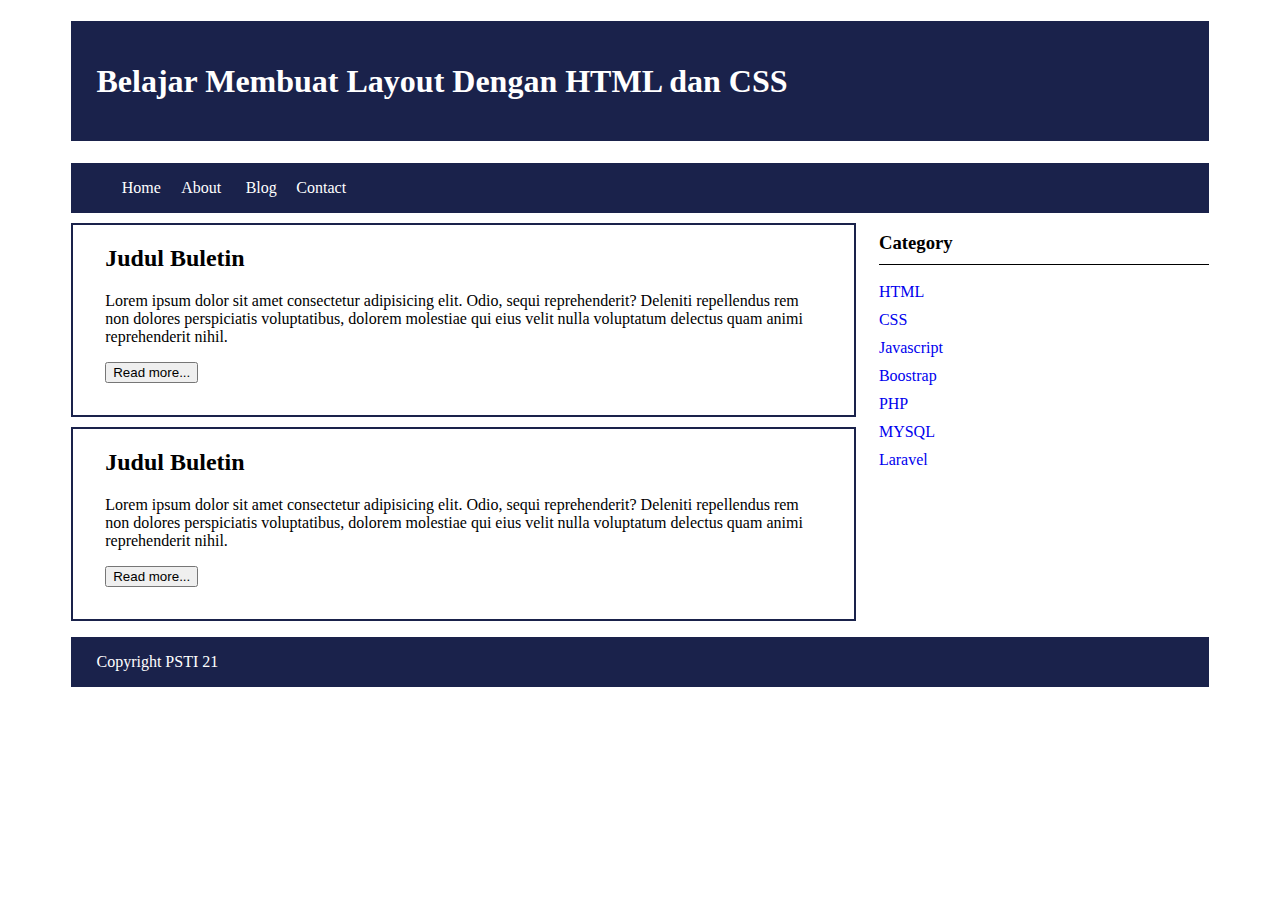
<file: index.html>
<!DOCTYPE html>
<html lang="en">
<head>
    <meta charset="UTF-8">
    <meta http-equiv="X-UA-Compatible" content="IE=edge">
    <meta name="viewport" content="width=device-width, initial-scale=1.0">
    <title>Document02</title>
    <link rel="stylesheet" href="css/style.css">
</head>
<body>
    <!-- ini adalah bagian header -->
    <header>
        <h1>Belajar Membuat Layout Dengan HTML dan CSS</h1>
    </header>

    <!-- ini adalah bagian nav -->
    <nav>
        <ul>
            <li><a href="#">Home</a></li>
            <li><a href="#">About</a></li>
            <li><a href="#">Blog</a></li>
            <li><a href="#">Contact</a></li>
        </ul>
    </nav>

    <!-- ini adalah container untuk body content -->
    <div id="container">
        <!-- ini adalah section content kiri -->
        <section class="kiri">
            <div class="content">
                <h2>Judul Buletin</h2>
                <p>Lorem ipsum dolor sit amet consectetur adipisicing elit. Odio, sequi reprehenderit? Deleniti repellendus rem non dolores perspiciatis voluptatibus, dolorem molestiae qui eius velit nulla voluptatum delectus quam animi reprehenderit nihil.</p>
                <button>Read more...</button>
            </div>
            <div class="content">
                <h2>Judul Buletin</h2>
                <p>Lorem ipsum dolor sit amet consectetur adipisicing elit. Odio, sequi reprehenderit? Deleniti repellendus rem non dolores perspiciatis voluptatibus, dolorem molestiae qui eius velit nulla voluptatum delectus quam animi reprehenderit nihil.</p>
                <button>Read more...</button>
            </div>
        </section>

        <!-- ini adalah section content kanan -->
        <section class="kanan">
            <div class="content2">
                <h3>Category</h3>
                <ul>
                  <ul>
                    <li><a href="#">HTML</a></li>
                    <li><a href="#">CSS</a></li>
                    <li><a href="#">Javascript</a></li>
                    <li><a href="#">Boostrap</a></li>
                    <li><a href="#">PHP</a></li>
                    <li><a href="#">MYSQL</a></li>
                    <li><a href="#">Laravel</a></li>
                  </ul>
                </ul>
              </div>
        </section>
    </div>

    <!-- ini adalah bagian footer -->
    <footer>
        <p>Copyright PSTI 21</p>
    </footer>
</body>
</html>
</file>
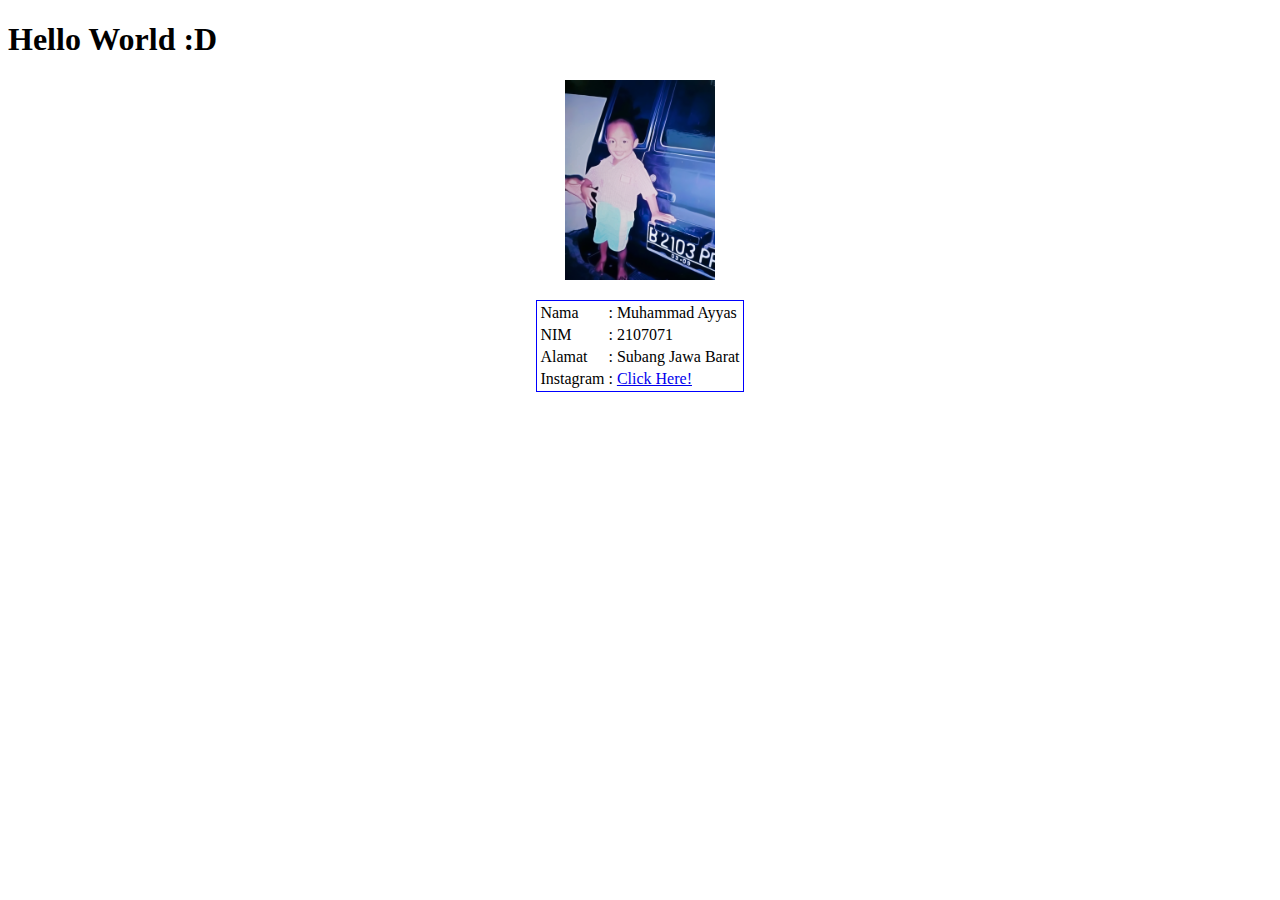
<file: arsip/index.html>
<!DOCTYPE html>
<html lang="en">
<head>
    <meta charset="UTF-8">
    <meta http-equiv="X-UA-Compatible" content="IE=edge">
    <meta name="viewport" content="width=device-width, initial-scale=1.0">
    <title>Document</title>
    <link rel="stylesheet" href="css/style.css">
</head>
<body>
    <!-- ini adalah header -->
    <header>

    </header>
    <!-- ini adalah section -->
    <section>
        <h1>Hello World :D</h1>
        <img src="img/ayyas kecil.png" alt="">
        <table style="border: 1px blue solid; margin: 0px auto;">
            <tr>
                <td>Nama</td>
                <td>:</td>
                <td>Muhammad Ayyas</td>
            </tr>
            <tr>
                <td>NIM</td>
                <td>:</td>
                <td>2107071</td>
            </tr>
            <tr>
                <td>Alamat</td>
                <td>:</td>
                <td>Subang Jawa Barat</td>
            </tr>
            <tr>
                <td>Instagram</td>
                <td>:</td>
                <td><a href="https://www.instagram.com/10.ayyas/" target="_blank">Click Here!</a></td>
            </tr>
        </table>
    </section>
    <!-- ini adalah footer -->
    <footer>

    </footer>
</body>
</html>
</file>
<file: css/style.css>
header {
    width: 88%;
    margin: auto;
    background-color: #1a224b;
    color: white;
    line-height: 120px;
    padding-left: 2%;
}

nav {
    background-color: #1a224b;
    height: 50px;
    line-height: 50px;
    width: 90%;
    margin: auto;
    position: relative;
}

nav ul{
    list-style: none;
}

nav ul li a{
    float: left;
    width: 60px;
    display: block;
    text-align: center;
    color: white;
    text-decoration: none;
}

#container{
    width: 90%;
    margin: auto;
    min-height: 100px;
    background-color: white;
    overflow: hidden;
}

.kiri{
    float: left;
    width: 69%;
    margin: auto;
}
.content{
    border: 2px solid #1a224b;
    margin-top: 10px;
    padding: 0pc 2pc 2pc 2pc;
}

.kanan{
    float: right;
    width: 29%;
    margin: auto;
}

.kanan h3{
    border-bottom: 1px solid black;
    padding-bottom: 10px;
}

.content2 ul li{
    list-style: none;
    margin-bottom: 10px;
}

.content2 ul li a {
    margin-left: -80px;
    text-decoration: none;
}

footer {
    background-color: #1a224b;
    color: white;
    height: 50px;
    line-height: 50px;
    width: 88%;
    margin: auto;
    position: relative;
    padding-left: 2%;
}
</file>
<file: arsip/css/style.css>
img{
    width: 150px;
    margin: 20px auto;
    display: block;
}
</file>
